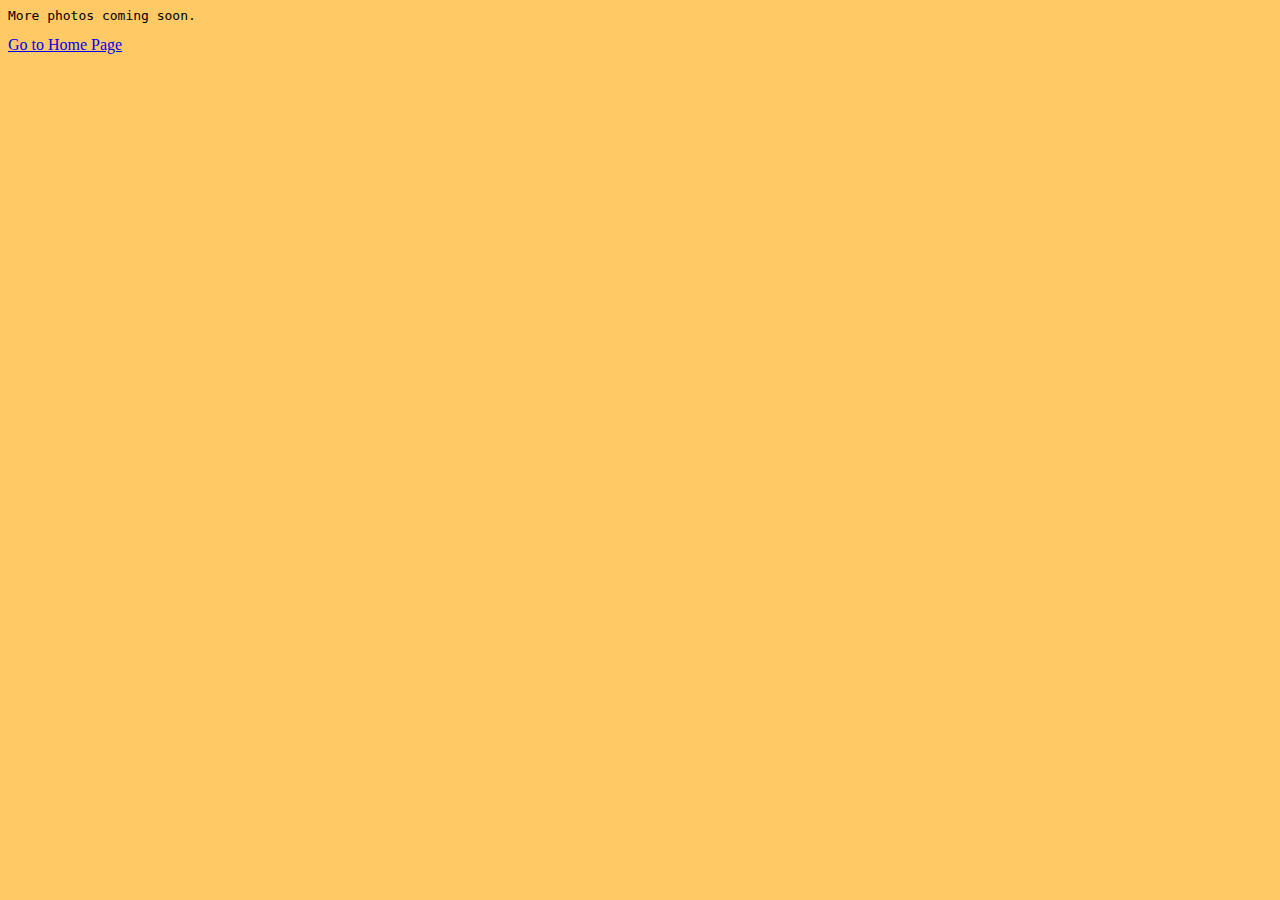
<file: First Website/gallery.html>
<html>

    <head>
        <title>gallery</title>
        <link href="styles.css" rel="stylesheet" type="text/css">
    </head>
    <body>
        <p>
            More photos coming soon.
        </p>
        <a href="index.html">Go to Home Page</a>
    </body>
</html>
</file>
<file: First Website/styles.css>
<css
h1{color: #ff0000}
body{background-color: #ffc966}
p{font-family: monospace}
</file>
